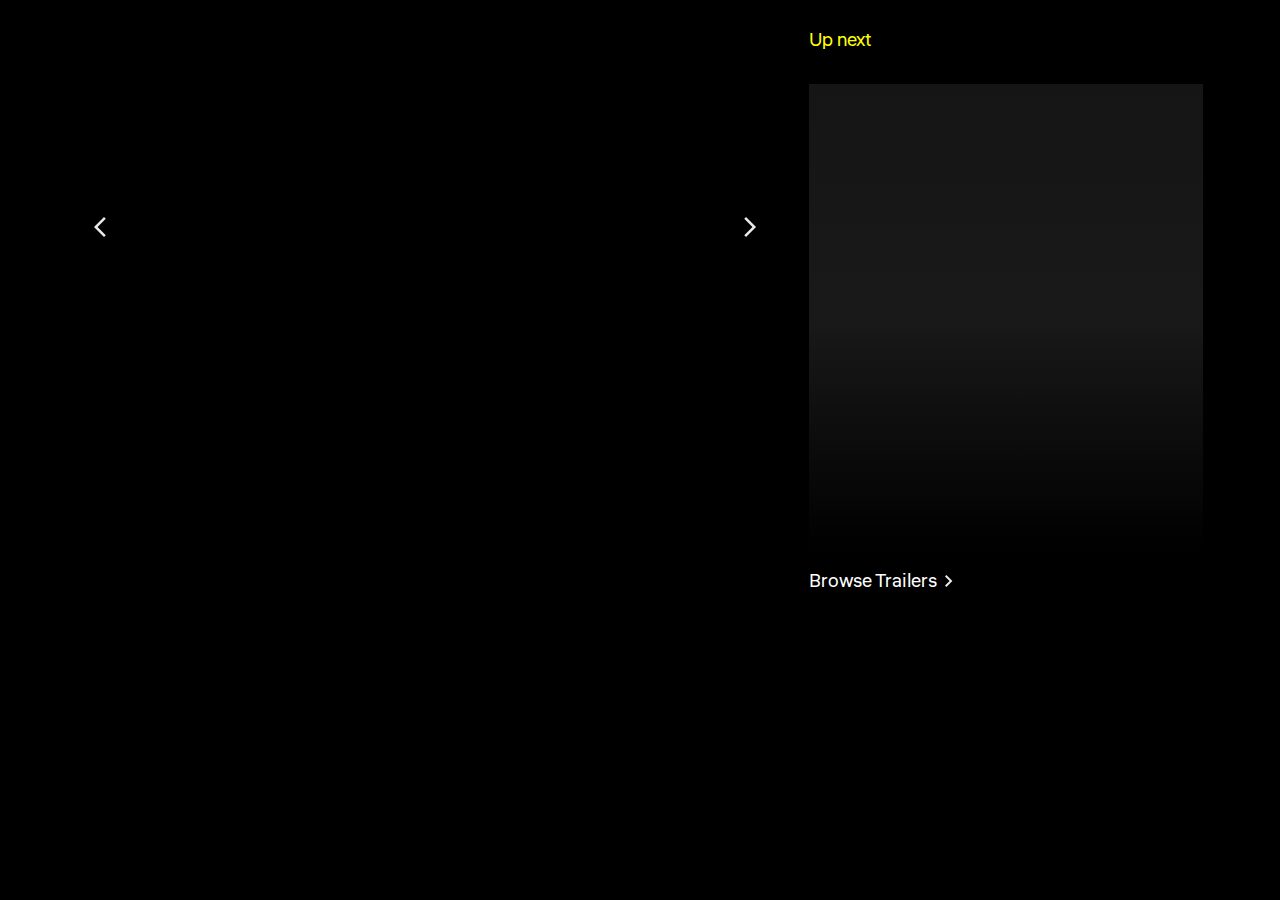
<file: maintest.html>
<!DOCTYPE html>
<html lang="en">
  <head>
    <title>Document</title>
    <link rel="stylesheet" href="./fontawesome/css/all.css" />
    <link rel="stylesheet" href="./fontawesome/css/all.min.css" />
    <link rel="stylesheet" href="./src/css/utility.css" />
    <link rel="stylesheet" href="./src/css/header.css" />
    <link rel="stylesheet" href="./src/css/indexstyle.css" />
    <link rel="stylesheet" href="./src/css/mediaQuery.css" />
    <style>
      div.test {
        width: 100vw;
        height: 100vh;
        display: grid;
        grid-template-columns: repeat(2, auto);
        grid-template-rows: repeat(2, auto);
      }
      div.test img {
        width: 100%;
        height: 100%;
      }
    </style>
  </head>
  <body>
    <main>
      <div class="hearo-section-container">
        <div class="trailer-show">
          <!-- ============================================================== -->
          <div class="outer-container"></div>
          <!-- ============================================================== -->

          <div class="left trailer-arrow-btn">
            <svg
              xmlns="http://www.w3.org/2000/svg"
              height="24px"
              viewBox="0 -960 960 960"
              width="24px"
              fill="#e8eaed"
            >
              <path d="M400-80 0-480l400-400 71 71-329 329 329 329-71 71Z" />
            </svg>
          </div>
          <div class="right trailer-arrow-btn">
            <svg
              xmlns="http://www.w3.org/2000/svg"
              height="24px"
              viewBox="0 -960 960 960"
              width="24px"
              fill="#e8eaed"
            >
              <path d="m321-80-71-71 329-329-329-329 71-71 400 400L321-80Z" />
            </svg>
          </div>
        </div>
        <div class="upcoming-detail-container">
          <div class="top"><h1>Up next</h1></div>
          <!-- <div class="upcoming-container"> -->
          <div class="next-previwe">
            <div class="box"></div>
          </div>
          <!-- </div> -->
          <button class="browes-trailer">
            Browse Trailers
            <svg
              xmlns="http://www.w3.org/2000/svg"
              height="24px"
              viewBox="0 -960 960 960"
              width="24px"
              fill="#e8eaed"
            >
              <path d="M504-480 320-664l56-56 240 240-240 240-56-56 184-184Z" />
            </svg>
          </button>
        </div>
      </div>
      <!-- <div class="test">
        <img
          src="https://m.media-amazon.com/images/M/MV5BYzNjYjJhYWEtZmE3YS00MjljLTlmNDUtMmM0MjRiYmExZDg3XkEyXkFqcGc@._V1_.jpg"
          alt=""
        />
      </div> -->
    </main>
  </body>
  <script src="./src/js/API/script.js" type="module"></script>
</html>
</file>
<file: src/css/utility.css>
@font-face {
  font-family: moviefont;
  src: url(../Font/Liter-Regular.ttf);
}
* {
  box-sizing: border-box;
  margin: 0;
  padding: 0;
  max-width: 100vw;
  font-family: moviefont;
}
:root {
  --white: white;
  --black: black;
  --gray: gray;
  --headerBg: #161515;
  --headerBglight: #1a1919;
  --graytext: #dddddd;
  --yello-icon: #999999;
  --darkgray: #2e2d2d;
  --yellow: yellow;
  --blue: lightblue;
  --hero-image-left: 55;
  --top-celebrty: 15;
  --trailer-botton-shadow: linear-gradient(
    transparent,
    #000000f5,
    #000000de,
    #000000,
    #000000
  );
}
::-webkit-scrollbar,
::-webkit-scroll-width,
::-webkit-scrollbar-corner {
  width: 1px;
  opacity: 0;
}
body,
header,
nav,
menu {
  border-color: white;
}
:has(> div > div) {
  border-color: red;
}
:has(> div) {
  border-color: green;
}

div > div > * {
  border-color: yellow;
}
div > div > * > * {
  border-color: white;
}
div > div > * > * > * {
  border-color: orange;
}
div > div > * > * > * > * {
  border-color: lightblue;
}
div > div > * > * > * > * > * {
  border-color: pink;
}
body {
  max-width: 100vw;
  max-height: 100vh;
  background-color: black;
  position: relative;
}
h1,
h2,
h3,
h4,
h5,
h6 {
  font-weight: normal;
}
button {
  border: none;
  color: black;
}
button:active {
  transform: scale(0.98);
}
button:hover,
i {
  cursor: pointer;
}
input {
  border: none;
}
input:focus {
  outline: none;
}
label {
  cursor: pointer;
}
ol,
ul {
  list-style: none;
}
.header-icons {
  width: 50%;
}
.icons-title {
  width: 100%;
  height: 100%;
  font-size: 0.8rem;
  display: grid;
  align-content: center;
  font-weight: bold;
}
header .header-btn {
  padding: 0 12%;
  border-radius: 1rem;
  transition: 0.2s linear;
}
header .header-btn:hover {
  background-color: #3b3b3b;
}
header .header-btn :active {
  transform: scale(0.99);
}
svg:hover {
  fill: var(--yellow);
  cursor: pointer;
  transform: scale(1.1);
}
svg.UP {
  fill: green;
}
svg.DOWN {
  fill: red;
  transform: rotate(180deg);
}
svg.FLAT {
  display: none;
}
h1.seciton-hadding {
  width: 100%;
  display: flex;
  align-items: center;
  font-size: 1.4rem;
  border-left: 2px solid var(--yellow);
  padding-left: 1%;
  gap: 2%;
}
div.sectionContainer {
  margin-top: 2%;
  display: grid;
  gap: 2%;
  grid-template-rows: 15% auto;
  color: var(--white);
  height: 65vh;
}
</file>
<file: src/css/header.css>
header {
  background-color: var(--headerBg);
  width: 100%;
  min-height: 3.3rem;
  max-height: 4.4rem;
  display: grid;
  align-content: center;
  font-weight: bolder;
  padding: 0 4%;
}
header * {
  z-index: 10;
}
header .center-search-menu > div {
  height: 100%;
}

header .main-header-show {
  display: grid;
  grid-template-columns: 8% 56% 30%;
  gap: 2%;
}
header .left-logo {
  width: 100%;
  padding: 0.5% 1%;
  display: grid;
  align-content: center;
}
header .center-search-menu {
  position: relative;
  width: 100%;
  height: 100%;
  display: grid;
  gap: 3%;
  grid-template-columns: 15% auto;
}
header .center-menu-icon label {
  width: 100%;
  height: 100%;
  display: flex;
  justify-content: center;
  align-items: center;
  gap: 5%;
  color: var(--white);
}
header .center-menu-icon .icons-title {
  font-size: 0.95rem;
  justify-content: center;
}
header .search-input {
  display: grid;
  grid-template-columns: auto 8%;
  height: 100%;
  border-radius: 0.3rem;
  overflow: hidden;
  align-content: center;
}
header div.search-input div.searchbox-outer {
  display: grid;
  grid-template-columns: 10% auto;
}
header div.search-input div.searchbox-outer div.input-cancel {
  display: none;
}
header .search-input i {
  color: (--black);
}
header .search-input .select {
  padding: 1%;
  padding-left: 3%;
  width: 100%;
  height: 100%;
  border: none;
  background-color: var(--white);
  display: flex;
  justify-content: center;
  align-items: center;
  font-size: 0.8rem;
  border-right: 1px rgba(128, 128, 128, 0.521) solid;
  position: relative;
}
header .option-box {
  position: absolute;
  color: var(--white);
  margin-top: 0.5%;
  width: 40%;
  background-color: var(--headerBglight);
}
header .option-box ul li {
  padding: 5%;
  padding-left: 8%;
  display: grid;
  grid-template-columns: 20% auto 5%;
  align-items: center;
  color: var(--graytext);
  cursor: pointer;
}
header .option-box ul li:last-child {
  border-top: 1px solid var(--gray);
}
header .option-box ul li:hover {
  background-color: var(--darkgray);
}
header .option-box ul li.activeOP {
  --yello-icon: #f5e023ec;
  color: var(--yello-icon);
}
header .option-box ul li i {
  color: var(--grayicon);
}
header .option-box ul li svg {
  fill: var(--yello-icon);
}
header .search-input input {
  width: 100%;
  height: 2.2rem;
  padding: 0 2%;
  border-right: 1px rgba(128, 128, 128, 0.521) solid;
}
header .search-input button {
  color: var(--gray);
  font-size: 1rem;
  background-color: var(--white);
}
header .right-header-options {
  display: grid;
  gap: 2%;
  grid-template-columns: 45% 30% 25%;
  color: var(--white);
  border-left: 2px solid var(--gray);
  padding-left: 2%;
  margin-left: 5%;
}
header .right-header-options > div label {
  display: flex;
  padding: 2%;
}
header .right-header-options .watchlist {
  width: 100%;
}
header .right-header-options > div > label {
  height: 100%;
  display: flex;
  justify-content: center;
  align-items: center;
  letter-spacing: 1px;
}
header .right-header-options svg {
  position: relative;
  top: -3%;
}
header div.language {
  position: relative;
}
header .language-option-box {
  position: absolute;
  right: 0;
  top: 100%;
  width: 20vw;
  border-radius: 0.4rem;
  background-color: var(--darkgray);
}
header .language-option-box .supp-lan {
  border-bottom: 1px solid var(--gray);
}
header .language-option-box h4 {
  padding: 6% 10%;
  font-weight: normal;
  display: grid;
  grid-template-columns: auto 10%;
  border-bottom: 1px solid var(--gray);
  text-transform: uppercase;
  align-items: center;
  font-size: 0.8rem;
  letter-spacing: 0.05rem;
}
header .language-option-box li label {
  padding: 7% 10%;
  display: grid;
  gap: 5%;
  grid-template-columns: 10% auto;
  text-wrap: nowrap;
  font-weight: normal;
  color: var(--graytext);
}
header .language-option-box li:hover {
  background-color: #424141;
  cursor: pointer;
}
/* ==================================== Hiden Header=============================*/
header .hiden-header {
  position: absolute;
  top: 0%;
  left: 0;
  width: 100vw;
  height: 100vh;
  background-color: var(--headerBg);
  z-index: 1;
  display: grid;
  grid-template-rows: 13% auto;
  padding: 3% 6%;
  overflow: hidden;
  font-weight: normal;
}
header .hiden-header h1 svg {
  width: 35px;
  height: auto;
}
header .hiden-header .Awards-links h1 svg {
  width: 45px;
}
header .hiden-header h1 {
  color: var(--white);
  font-size: 1.5rem;
  display: flex;
  gap: 6%;
  align-items: center;
  text-wrap-mode: nowrap;
}
header .hiden-header li a {
  color: var(--graytext);
  text-decoration: none;
  text-wrap-mode: nowrap;
}
header .hiden-header .top {
  display: flex;
  justify-content: space-between;
}
header .hiden-header .top * {
  cursor: pointer;
}
header .hiden-header .cancel {
  background-color: #ffff35;
  border-radius: 50%;
  width: 4.5%;
  height: 50%;
  display: grid;
  align-content: center;
  justify-content: center;
}
header .hiden-header .links {
  display: flex;
  flex-direction: column;
  gap: 5%;
}
header .hiden-header .links .links-top,
header .hiden-header .links .links-bottom {
  display: flex;
  justify-content: space-between;
}
header .hiden-header .links .links-bottom {
  padding-right: 6%;
}
header .hiden-header ul li {
  list-style: none;
  padding: 4%;
  padding-left: 25%;
}
header .hiden-header .links .links-top .Awards-links ul li {
  padding-left: 21%;
}
header .hiden-header .links .links-bottom .celebs-links li {
  padding-left: 29%;
}
header .hiden-header ul li:hover a {
  text-decoration: underline;
}
header .hiden-header .center-links {
  position: absolute;
  top: 50%;
  width: 20%;
  height: 20%;
  z-index: 2;
}
header div.hiden-header > div > div h1 svg:nth-child(2) {
  display: none;
}
.hide-options {
  display: none;
}
.hide {
  display: none !important;
}
</file>
<file: src/css/indexstyle.css>
/* ==================Hero section============================ */
main {
  color: var(--white);
  padding: 2% 6%;
}
main div.hearo-section-container {
  height: 65vh;
  display: grid;
  grid-template-columns: 65% 35%;
}
main div.hearo-section-container div.trailer-show {
  position: relative;
  margin-right: 4%;
  border-radius: 0.6rem;

  overflow: hidden;
}
main div.hearo-section-container div.trailer-show div.outer-container {
  width: fit-content;
  height: 100%;
  display: grid;
  position: absolute;
  /* grid-template-columns: repeat(20, 95.3%); */
}
div.main-tariler-img {
  width: 54.4vw;
  position: relative;
}
div.main-tariler-img img.main-thamnel {
  aspect-ratio: 2/1;
  width: 100%;
  height: 50vh;
  /* object-fit: cover; */
  z-index: -1;
}
main div.hearo-section-container div.trailer-show div.info {
  display: none;
  width: 100%;
  color: var(--white);
  background-image: var(--trailer-botton-shadow);
  position: absolute;
  bottom: 0;
  display: grid;
  grid-template-columns: 22% auto;
  padding-bottom: 0%;
  padding-left: 2%;
}
div.thamneal {
  cursor: pointer;
}
main div.hearo-section-container div.trailer-show div.info div.thamneal img {
  border-radius: 0.5rem;
  width: 100%;
}
div.info div.thamneal div.save-icon {
  position: absolute;
  top: 3%;
  left: 3%;
}
main div.hearo-section-container div.trailer-show div.info div.right-box {
  display: grid;
  grid-template-columns: 20% auto;
  padding-top: 14%;
}
div.video-play-icon {
  display: flex;
  justify-content: center;
  align-items: center;
}
div.video-play-icon svg {
  transform: scale(3);
}
div.title-container {
  display: grid;
  margin-top: 12%;
  margin-bottom: 8%;
}
div.info div.right-box h2 {
  font-size: 1.4rem;
}
div.info div.right-box h3 {
  white-space: nowrap;
  overflow: hidden;
  text-overflow: ellipsis;
}
div.title-container div.tariler-duration-box {
  position: absolute;
  right: 1%;
  top: 50%;
  display: flex;
  justify-content: center;
  align-items: center;
}
div.title-container div.feedback-box {
  display: none;
  justify-content: start;
  gap: 5%;
}
div.title-container div.feedback-box div {
  display: flex;
  justify-content: center;
  align-items: center;
  gap: 5%;
  font-size: 0.7rem;
}
div.feedback-box div.sub-title,
div.main-title {
  font-size: 1rem;
}
div.title-container div.feedback-box div svg {
  width: 40%;
}
main div.hearo-section-container div.trailer-arrow-btn {
  position: absolute;
  padding: 2%;

  display: flex;
  justify-content: center;
  align-items: center;
  background-color: #0000001e;
  backdrop-filter: blur(2px);
  cursor: pointer;
  top: 30%;
}
main div.hearo-section-container div.left {
  left: 0.5%;
}
main div.hearo-section-container div.right {
  right: 0.5%;
}
/* =========================================================================================================== */
main div.upcoming-detail-container {
  height: 65vh;
  display: grid;
  grid-template-rows: 10% 80% 10%;
  color: var(--graytext);
}
.upcoming-detail-container > div.top h1 {
  font-size: 1.2rem;
  color: var(--yellow);
}
main div.next-previwe {
  overflow: hidden;
  background-image: linear-gradient(
    var(--headerBg),
    var(--headerBglight),
    transparent
  );
}
div.next-previwe div.box {
  position: relative;
  height: 100%;
  display: grid;
}
div.next-previwe div.previwe-container {
  display: grid;
  grid-template-columns: 20% auto;
  align-content: center;
  gap: 5%;
  padding: 2%;
}
div.next-previwe div.previwe-container div.thamnel img {
  width: 100%;
  border-radius: 1rem;
}
div.previwe-info {
  display: flex;
  flex-direction: column;
}
div.previwe-info h1 {
  font-size: 01rem;
}
div.previwe-info div.bottom {
  display: flex;
  align-items: center;
}
div.previwe-info div.bottom span {
  font-size: 0.8rem;
}
div.previwe-info div.bottom > div {
  display: flex;
  align-items: center;
  gap: 10%;
}
div.previwe-info div.bottom svg {
  width: 35%;
}
button.browes-trailer {
  background-color: transparent;
  color: var(--white);
  width: 45%;
  display: flex;
  align-items: center;
  font-size: 1.2rem;
}
button.browes-trailer:hover {
  color: var(--yellow);
}
button.browes-trailer:hover svg {
  fill: var(--yellow);
}
/* =========================================================================================================== */
div.featured-container {
  height: 50vh;
}
div.featured-container > div.title {
  display: flex;
  justify-content: center;
  align-items: center;
}
div.featured-container > h1 {
  height: 45%;
}
div.featured-container div.slider-container {
  overflow-x: scroll;
  width: 100%;
  height: 100%;
}
div.featured-container div.slider-container div.outer-box {
  overflow: hidden;
  width: 100%;
  height: 100%;
  display: grid;
  gap: 3%;
  grid-template-columns: repeat(3, 31%);
}
div.featured-container div.sild-box {
  height: 100%;
  display: grid;
  grid-template-rows: 67% 33%;
  gap: 4%;
}
div.outer-box div.image {
  position: relative;
  width: 100%;
  height: 100%;
}
div.outer-box div.image div.icon {
  position: absolute;
  bottom: 3%;
  left: 2%;
  background-color: #00000065;
  padding: 1%;
  display: flex;
  justify-content: center;
  align-items: center;
}
div.featured-container div.sild-box img {
  width: 100%;
  height: 100%;
  object-fit: cover;
  border-radius: 1rem;
}
div.featured-container div.sild-box div.info {
  padding-left: 2%;
  display: grid;
  grid-template-rows: 60% 30%;
}
div.featured-container div.sild-box div.info h1 {
  font-size: 1.1rem;
  font-weight: normal;
}
div.featured-container div.sild-box div.info a {
  text-decoration: none;
  color: lightblue;
}
div.featured-container div.sild-box div.info a:hover {
  text-decoration: underline;
}
/* =========================================================================================================== */
main div.popular-section-conatiner {
  width: 100%;
  height: 45vh;
  grid-template-rows: 25% auto;
}

main div.popular-section-conatiner div.title {
  display: grid;
  gap: 2%;
}
/* main div.popular-section-conatiner div.title h1 {
  border-left: 5px solid var(--yellow);
  display: flex;
  align-items: center;
  padding-left: 1%;
} */
/* main div.popular-section-conatiner div.title h1 svg {
  fill: var(--yellow);
  height: 50%;
} */
main div.popular-section-conatiner div.title div.option {
  width: 50%;
  display: flex;
  justify-content: space-evenly;
  align-items: center;
  color: var(--yellow);
  font-size: 0.8rem;
}
div.celebrities-container {
  overflow-x: scroll;
  padding-top: 1%;
  height: 100%;
}
div.celebrities-container div.outer-container {
  width: 100%;
  height: 100%;
  gap: 2%;
  display: grid;
  grid-template-columns: repeat(6, 15%);
}
div.celebrities-container div.celebrities-box {
  height: 100%;
  padding: 1%;
  gap: 4%;
  display: grid;
}
div.celebrities-container div.celebrities-box div.img {
  position: relative;
  overflow: hidden;

  border-radius: 50%;
  width: 100%;
  aspect-ratio: 1;
  display: flex;
  justify-content: center;
}
div.celebrities-container div.celebrities-box img {
  object-fit: cover;
  width: 110%;
  height: 140%;
}
div.celebrities-container div.celebrities-box div.info {
  display: flex;
  flex-direction: column;
  gap: 5%;
}
div.celebrities-box div.rank,
div.celebrities-box div.name {
  display: flex;
  justify-content: center;
  align-items: center;
}
/* =========================================================================================================== */
div.watchlist-section {
  position: relative;
  width: 100%;
  height: 60vh;
}
div.topTitle {
  display: flex;
  justify-content: space-between;
  align-items: center;
}
div.topTitle div.hadding {
  color: var(--yellow);
}
div.topTitle div.more span {
  color: var(--blue);
  display: flex;
  align-items: center;
}
div.topTitle div.more span svg {
  fill: var(--blue);
}
div.watchlist-container {
  display: grid;
  grid-template-rows: 20% auto;
}
div.watchlist-container div.top {
  display: flex;
  align-items: center;
}
/* div.watchlist-container div.top h1 {
  width: 100%;
  display: flex;
  align-items: center;
  font-size: 1.4rem;
  border-left: 2px solid var(--yellow);
  padding-left: 1%;
  gap: 2%;
}
div.watchlist-container div.top h1 svg {
  transform: scale(1.5);
  fill: var(--yellow); 
}*/
div.watchlist-container div.container {
  width: 100%;
  height: 100%;
  display: grid;
  align-items: center;
  justify-content: center;
}
div.notlogin {
  display: grid;
  gap: 15%;
}
div.notlogin div,
div.notlogin div.detail * {
  display: grid;
  justify-content: center;
  align-items: center;
}
div.notlogin div.saveicon svg {
  fill: var(--white);
  transform: scale(2);
}
div.notlogin div.detail h3 {
  color: var(--white);
}
div.notlogin div.detail span {
  text-align: center;
  color: var(--graytext);
}

div.notlogin div.btn {
  display: grid;
  justify-content: unset;
}
div.notlogin div.btn button {
  justify-self: unset;
  text-wrap-mode: nowrap;
  color: var(--blue);
  background-color: var(--headerBglight);
  border-radius: 1rem;
  width: 30%;
  margin: auto;
  padding: 2% 1%;
}

/* ====================================================================================================== */
div.top-container {
  position: relative;
  height: 100%;
  /* border: 2px solid yellow; */
}
div.top-container div.top {
  display: flex;
  justify-content: center;
  align-items: center;
}
div.top-container div.container {
  /* border: 2px solid red; */
  overflow-x: scroll;
  overflow-y: hidden;
  width: 100%;
  height: 100%;
  display: grid;
  gap: 3%;
  grid-template-columns: repeat(10, 14%);
}
div.container div.top-box {
  /* border: 2px solid rebeccapurple; */
  display: grid;
  grid-template-rows: 60% auto;
  border-radius: 1rem;
  overflow: hidden;
  filter: drop-shadow(0px 0px 7px #bebaba3c);
}
div.container div.top-box div.image-box {
  width: 100%;
  height: 100%;
  overflow: hidden;
}
div.container div.top-box div.image-box div.icon {
  position: absolute;
  top: 2%;
  left: 2%;
  /* background-color: red; */
  display: flex;
  justify-content: center;
  align-items: center;
}
div.container div.top-box div.image-box img {
  width: 100%;
  height: 100%;
  /* object-fit: cover; */
}
div.container div.top-box div.info {
  /* border: 2px solid green; */
  background-color: var(--headerBg);
  display: grid;
  padding: 0 2%;
}
div.container div.top-box div.info div.rating {
  display: flex;
  justify-content: space-between;
  align-items: center;
  padding-right: 10%;
}
div.container div.top-box div.info div.rating div.left {
  display: flex;
  justify-content: center;
  align-items: center;
}
div.container div.top-box div.info div.rating svg {
  transform: scale(0.7);
  fill: var(--yellow);
}
div.container div.top-box div.info div.icon svg {
  fill: var(--blue);
}
div.container div.top-box div.info div.description h4 {
  width: 100%;
  font-size: 0.9rem;
  white-space: wrap;
  overflow: hidden;
  text-overflow: ellipsis;
}
div.info div.addbtn,
div.info div.trailerbtn {
  display: flex;
  justify-content: center;
}
div.info button:hover {
  filter: brightness(120%);
}
div.info div.addbtn button,
div.info div.trailerbtn button {
  width: 80%;
  height: 80%;
  display: flex;
  justify-content: center;
  align-items: center;
  color: var(--white);
  border-radius: 1rem;
  padding: 1%;
}
div.info div.addbtn button {
  background-color: var(--headerBglight);
}
div.info div.addbtn button svg {
  transform: scale(0.7);
}
div.info div.trailerbtn button {
  background-color: transparent;
}
/* ================================================================================================================== */
div.topRating-section {
  grid-template-rows: 20% auto;
}
div.topRating-section div.top {
  display: grid;
  gap: 2%;
}
div.topRating-section div.top span {
  color: var(--graytext);
  margin-left: 1%;
}
div.topRating-section div.top button {
  margin-left: 1%;
  background-color: transparent;
  text-align: left;
  color: var(--blue);
}
div.topRating-section div.top button:hover {
  text-decoration: underline;
}
/* ================================================================================================================== */
div.popularInterest-section {
  height: 33vh;
  gap: 8%;
}
div.popularInterest {
  /* border: 2px solid; */
  overflow-x: scroll;
  overflow-y: hidden;
  display: grid;
  gap: 2.5%;
  grid-template-columns: repeat(49, 23%);
}
div.popularInterest {
  height: 100%;
}
div.popularInterest div.box {
  background-color: var(--headerBglight);
  border-radius: 1rem;
  overflow: hidden;
  width: 100%;
  height: 100%;
  display: grid;
  grid-template-rows: 80% 20%;
}
div.popularInterest div.box div.img {
  position: relative;
  width: 100%;
  display: grid;
  grid-template-rows: 60% 40%;
}
div.popularInterest div.box div.img img {
  width: 100%;
}
div.popularInterest div.box h2 {
  margin-left: 2%;
  font-size: 1rem;
  display: flex;
  align-items: center;
  padding: 3% 0;
}
</file>
<file: src/css/mediaQuery.css>
@media screen and (max-width: 600px) {
  :root {
    --hero-image-left: 96;
    --top-celebrty: 45;
  }
  header,
  input,
  input::placeholder {
    font-size: 0.75rem;
  }
  header {
    position: relative;
    height: 4rem;
  }
  header .main-header-show {
    grid-template-columns: 27% 38% 30%;
  }
  header .left-logo {
    position: relative;
    left: 35%;
  }
  header .center-search-menu {
    grid-template-columns: auto;
  }
  header .center-menu-icon label {
    position: absolute;
    left: -120%;
  }
  header .center-menu-icon label i {
    font-size: 1.2rem;
  }
  header .search-input {
    grid-template-columns: auto;
  }
  header .search-input button {
    background-color: transparent;
    color: var(--white);
    text-align: right;
  }
  header div.center-search-menu div.center-menu-icon label span.icons-title {
    display: none;
  }
  header div.mobile-header-search-box div.searchbox-outer {
    position: absolute;
    left: -88%;
    top: -29%;
    height: 100%;
    width: 100vh;
    height: 3.3rem;
    background-color: var(--headerBg);
    display: grid;
    grid-template-columns: 10% auto 10%;
  }
  header div.mobile-header-search-box input#SearchInputBox,
  header div.mobile-header-search-box div.searchbox-options {
    display: inline !important;
  }
  header div.mobile-header-search-box input#SearchInputBox,
  header div.mobile-header-search-box div.searchbox-options div.select {
    padding: 5% 0;
    background-color: transparent;
    color: var(--white);
    border-right: 1px solid var(--white);
  }
  header div.mobile-header-search-box input#SearchInputBox {
    background-color: transparent;
    border: none;
    height: 100%;
    padding-left: 3%;
    font-size: 1rem;
  }
  header div.mobile-header-search-box div.input-cancel {
    display: flex !important;
    justify-content: center;
    align-items: center;
  }
  header div.mobile-header-search-box div.input-cancel svg {
    fill: var(--white);
  }
  header div.center-search-menu div.search-input input#SearchInputBox,
  header div.center-search-menu div.search-input div.searchbox-options {
    display: none;
  }
  header .right-header-options {
    border: none;
    grid-template-columns: 50% 50%;
  }
  header .right-header-options > div {
    padding: 1%;
    border-radius: 1rem;
  }
  header .right-header-options > div.uesapp {
    color: var(--black);
    background-color: var(--yellow) !important;
  }
  header .right-header-options > div.uesapp label {
    background-color: transparent;
  }
  header .right-header-options > div:nth-child(1),
  header .right-header-options > div:nth-child(4) {
    display: none !important;
  }
  /* ========================================================================= */
  header div.hiden-header {
    width: 70%;
    height: 100vh;
    background-color: var(--headerBglight);
    position: absolute;
    top: 0;
    left: 0;
    padding: 3%;
    display: grid;
    grid-template-rows: 10% auto;
  }
  header .hiden-header .links {
    display: block;
  }
  header .hiden-header .center-links {
    position: relative;
    top: auto;
    height: 100%;
    width: 100%;
  }
  header .hiden-header .links .links-top,
  header .hiden-header .links .links-bottom {
    flex-direction: column;
  }
  header .hiden-header .links .links-bottom {
    padding: 0;
  }
  header div.hiden-header > div > div h1 {
    width: 100%;
    font-size: 1rem;
    grid-template-columns: 10% auto 10%;
    display: grid;
    padding: 4%;
  }
  header div.hiden-header h1 svg {
    width: 100% !important;
    fill: var(--gray);
  }
  header div.hiden-header > div > div ul {
    display: none;
  }
  header div.mobile-hiden-header-options ul {
    display: block !important;
    font-size: 1rem;
  }
  header .hiden-header li:hover {
    background-color: var(--darkgray);
  }
  header .hiden-header .links .links-bottom .celebs-links li {
    padding-left: 20%;
  }
  header .hiden-header .cancel {
    width: 15%;
    height: 45%;
  }
  /* ========================================================================= */
  main {
    padding: 2%;
  }
  div.featured-container > h1 {
    font-size: 1.5rem;
  }
  main div.hearo-section-container {
    display: flex;
    flex-direction: column;
    height: 40vh;
  }
  main div.upcoming-detail-container div.top,
  main div.upcoming-detail-container div.next-previwe {
    display: none;
  }
  main div.upcoming-detail-container {
    height: 10%;
    grid-template-rows: auto;
    gap: 1%;
  }
  div.main-tariler-img {
    width: auto;
  }
  div.main-tariler-img img.main-thamnel {
    width: 95.5vw;
    height: 100%;
  }
  main div.hearo-section-container div.trailer-show {
    margin: 0;
    height: 100%;
  }
  main div.hearo-section-container div.trailer-show div.info div.right-box {
    grid-template-rows: 30% auto;
    grid-template-columns: auto;
    gap: 5%;
  }
  div.trailer-show div.info {
    height: 45%;
  }
  div.trailer-show div.info div.thamneal img {
    height: 100%;
    object-fit: cover;
  }
  div.video-play-icon {
    width: 20%;
  }
  div.video-play-icon svg {
    transform: scale(2);
  }
  div.title-container {
    margin: 0;
    margin-left: 5%;
  }
  div.info div.right-box h2 {
    font-size: 1.1rem;
  }
  div.info div.right-box h3 {
    font-size: 0.9rem;
  }
  div.featured-container div.slider-container div.outer-box {
    grid-template-columns: repeat(3, 90%);
    overflow-y: hidden;
  }
  /* ========================================================================= */
  div.celebrities-container div.outer-container {
    grid-template-columns: repeat(6, 45%);
  }
  main div.popular-section-conatiner {
    grid-template-rows: 18% auto;
    gap: 4%;
  }
  main div.popular-section-conatiner div.title h1 {
    font-size: 1.5rem;
    padding-left: 3%;
  }
  main div.popular-section-conatiner div.title div.option {
    width: 100%;
  }
  /* ====================================================================================================== */
  div.watchlist-section {
    height: 40vh;
    grid-template-rows: auto;
  }
  div.topTitle {
    display: none;
  }
  /* ========================================================================================== */
  div.top-container div.container {
    grid-template-columns: repeat(10, 42%);
  }
  /* ========================================================================================== */
  div.popularInterest-section {
    height: 30vh;
    margin-bottom: 100%;
  }
  div.popularInterest {
    grid-template-columns: repeat(49, 75%);
  }
}
@media screen and (min-width: 900px) {
  header .right-header-options > div.uesapp,
  header div.mobile-hiden-header {
    display: none;
  }
}
</file>
